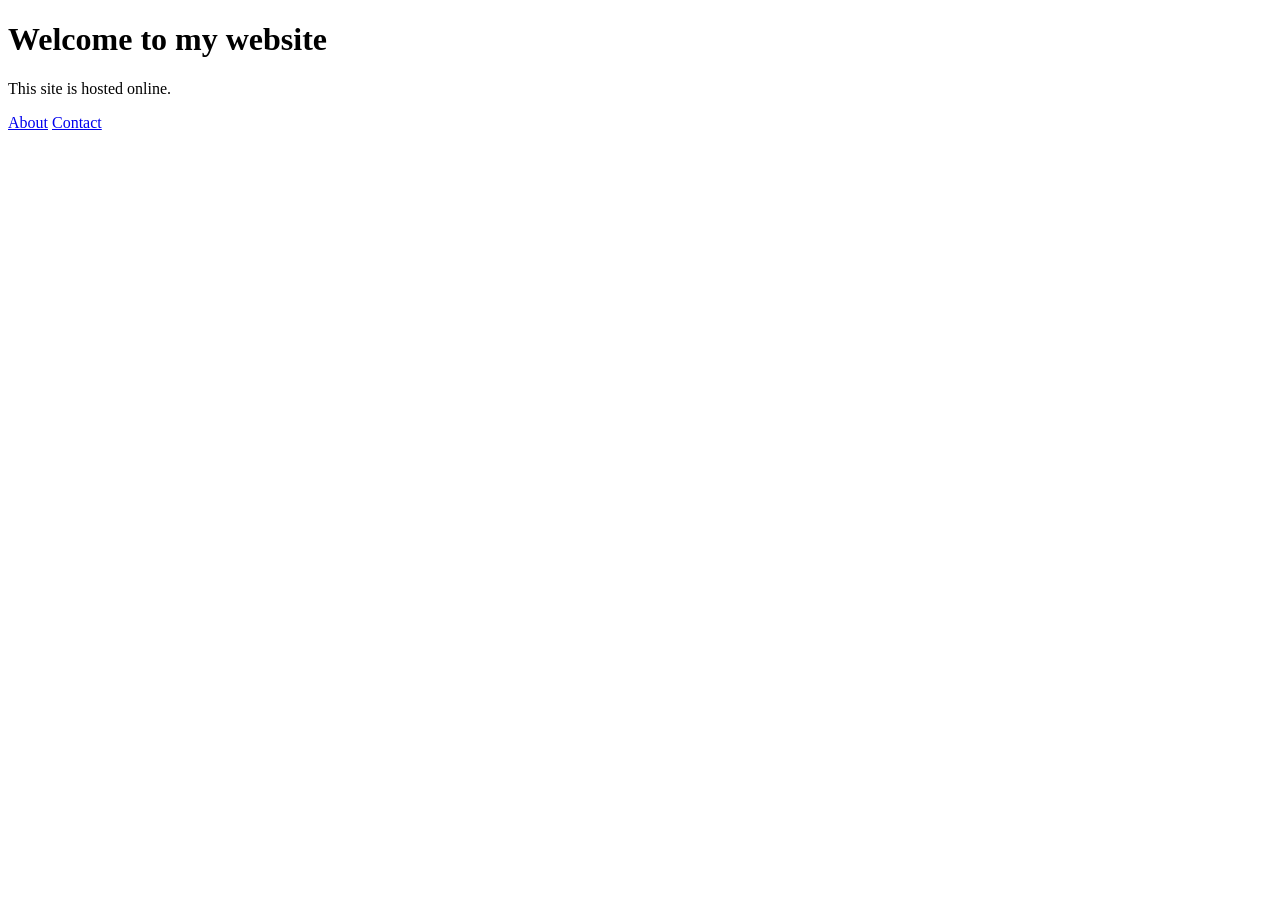
<file: index.html>
<!DOCTYPE html>
<html>
<head>
<title>My Website</title>
</head>

<body>

<h1>Welcome to my website</h1>
<p>This site is hosted online.</p>

<a href="about.html">About</a>
<a href="contact.html">Contact</a>

</body>
</html>
</file>
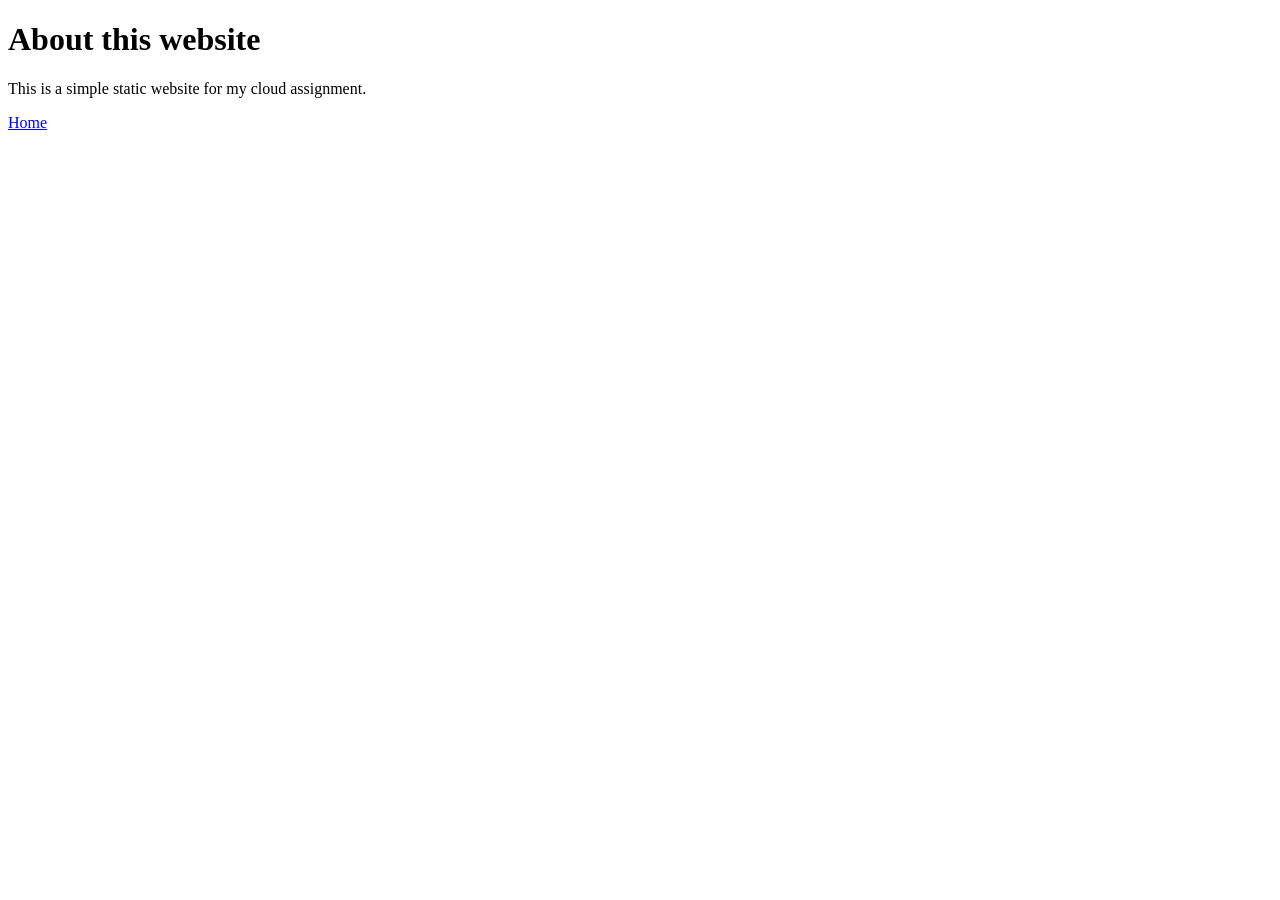
<file: about.html>
<!DOCTYPE html>
<html>
<head>
<title>About</title>
</head>

<body>

<h1>About this website</h1>
<p>This is a simple static website for my cloud assignment.</p>

<a href="index.html">Home</a>

</body>

</html>
</file>
